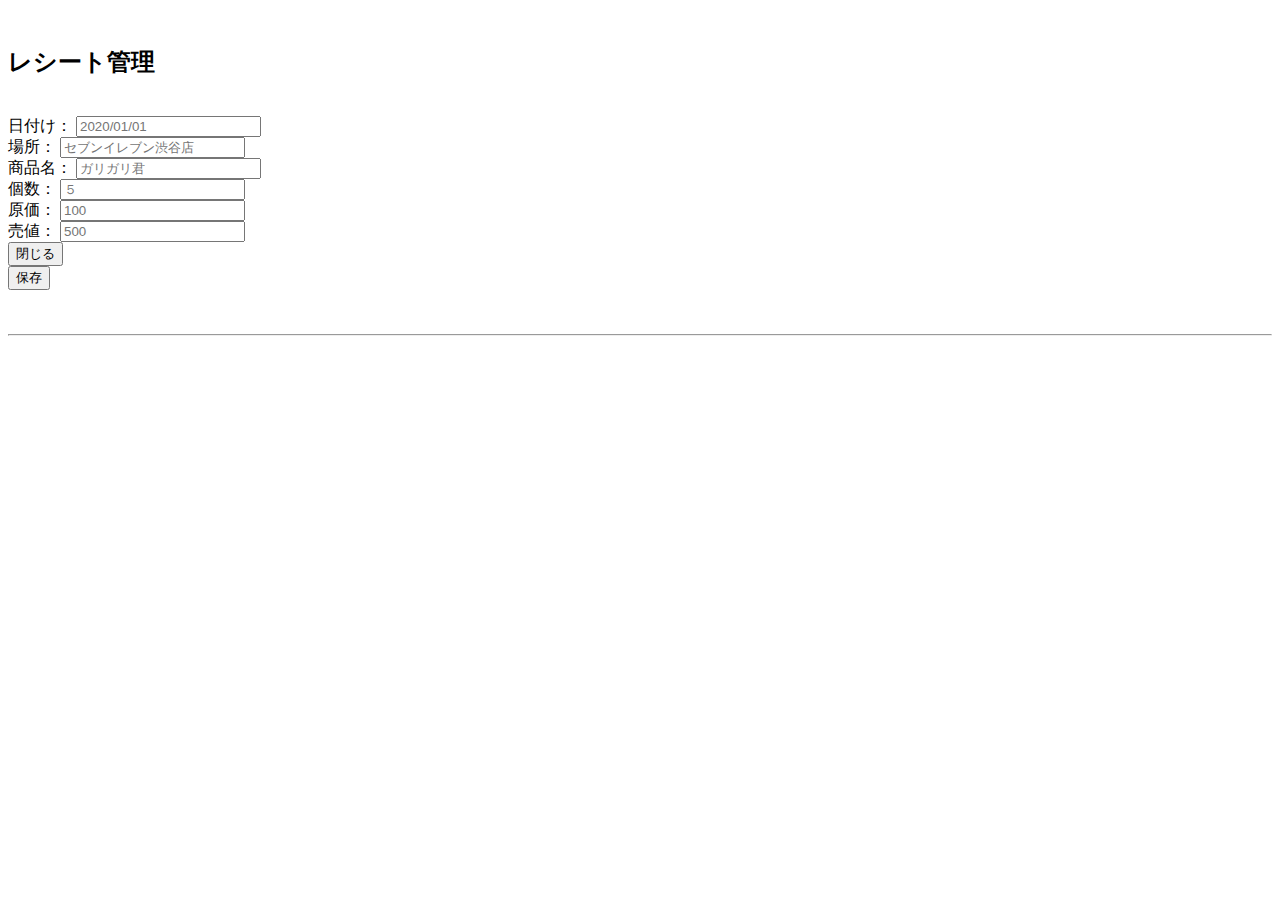
<file: templates/addReceipt2.html>
<!doctype html>
<html lang="ja">
 
<head>
    <!-- Required meta tags -->
    <meta charset="utf-8">
    <meta name="viewport" content="width=device-width, initial-scale=1, shrink-to-fit=no">
 
    <!-- Bootstrap CSS -->
    <link rel="stylesheet" href="https://stackpath.bootstrapcdn.com/bootstrap/4.1.3/css/bootstrap.min.css" integrity="sha384-MCw98/SFnGE8fJT3GXwEOngsV7Zt27NXFoaoApmYm81iuXoPkFOJwJ8ERdknLPMO" crossorigin="anonymous">
 
    <title>レシート管理</title>
</head>
 
<body>
    
 
    <div class="border col-7">
        <br>
        <h2>レシート管理</h2>
        <br>
        <div class="row">
            <div class="col-md">
                <form>
                    <div class="form-group">
                        <label>日付け：</label>
                        <input type="text" name="buy_date" class="form-control" placeholder="2020/01/01">
                    </div>
                    <div class="form-group">
                        <label>場所：</label>
                        <input type="text" name="store" class="form-control" placeholder="セブンイレブン渋谷店">
                    </div>
                    <div class="form-group">
                        <label>商品名：</label>
                        <input type="text" name="title" class="form-control" placeholder="ガリガリ君">
                    </div>
                    <div class="form-group">
                        <label>個数：</label>
                        <input type="text" name="num" class="form-control" placeholder="５">
                    </div>
                    
                    <div class="form-group">
                        <label>原価：</label>
                        <input type="text" name="natural_price" class="form-control" placeholder="100">
                    </div>
                    <div class="form-group">
                        <label>売値：</label>
                        <input type="text" name="sell_price"  class="form-control" placeholder="500">
                    </div>
                </form>
            </div>
        </div>
        <div class="row center-block text-center">
            <div class="col-1">
            </div>
            <div class="col-5">
                <form action="/product" method="POST">
                    <button type="submit" class="btn btn-primary">閉じる</button>
                </form>
            </div>
            <div class="col-5">
                <form action="/addReceipt" method="POST">
                    <button type="submit" class="btn btn-primary">保存</button>
                </form>
            </div>
        </div>
        <div class="col-1">
        </div>
        <br>
        <br>
        <hr>
        <br>
        
        <br>
    </div>
 
    <!-- Optional JavaScript -->
    <!-- jQuery first, then Popper.js, then Bootstrap JS -->
    <script src="https://code.jquery.com/jquery-3.3.1.slim.min.js" integrity="sha384-q8i/X+965DzO0rT7abK41JStQIAqVgRVzpbzo5smXKp4YfRvH+8abtTE1Pi6jizo" crossorigin="anonymous"></script>
    <script src="https://cdnjs.cloudflare.com/ajax/libs/popper.js/1.14.3/umd/popper.min.js" integrity="sha384-ZMP7rVo3mIykV+2+9J3UJ46jBk0WLaUAdn689aCwoqbBJiSnjAK/l8WvCWPIPm49" crossorigin="anonymous"></script>
    <script src="https://stackpath.bootstrapcdn.com/bootstrap/4.1.3/js/bootstrap.min.js" integrity="sha384-ChfqqxuZUCnJSK3+MXmPNIyE6ZbWh2IMqE241rYiqJxyMiZ6OW/JmZQ5stwEULTy" crossorigin="anonymous"></script>
</body>
 
</html>
</file>
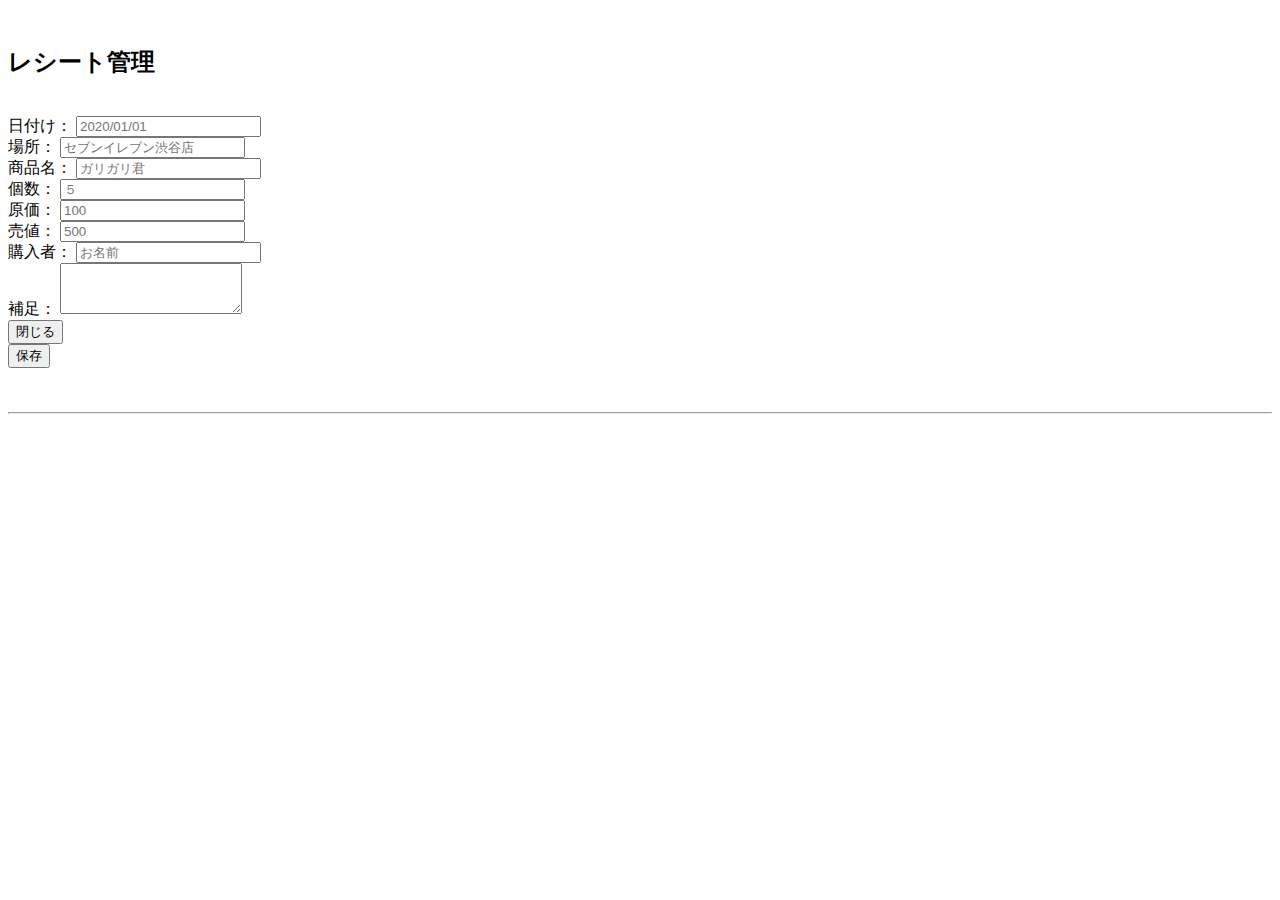
<file: templates/form2.html>
<!doctype html>
<html lang="ja">
 
<head>
    <!-- Required meta tags -->
    <meta charset="utf-8">
    <meta name="viewport" content="width=device-width, initial-scale=1, shrink-to-fit=no">
 
    <!-- Bootstrap CSS -->
    <link rel="stylesheet" href="https://stackpath.bootstrapcdn.com/bootstrap/4.1.3/css/bootstrap.min.css" integrity="sha384-MCw98/SFnGE8fJT3GXwEOngsV7Zt27NXFoaoApmYm81iuXoPkFOJwJ8ERdknLPMO" crossorigin="anonymous">
 
    <title>レシート管理</title>
</head>
 
<body>
    
 
    <div class="border col-7">
        <br>
        <h2>レシート管理</h2>
        <br>
        <div class="row">
            <div class="col-md">
                <form>
                    <div class="form-group">
                        <label>日付け：</label>
                        <input type="text" class="form-control" placeholder="2020/01/01">
                    </div>
                    <div class="form-group">
                        <label>場所：</label>
                        <input type="text" class="form-control" placeholder="セブンイレブン渋谷店">
                    </div>
                    <div class="form-group">
                        <label>商品名：</label>
                        <input type="text" class="form-control" placeholder="ガリガリ君">
                    </div>
                    <div class="form-group">
                        <label>個数：</label>
                        <input type="text" class="form-control" placeholder="５">
                    </div>
                    
                    <div class="form-group">
                        <label>原価：</label>
                        <input type="text" class="form-control" placeholder="100">
                    </div>
                    <div class="form-group">
                        <label>売値：</label>
                        <input type="text" class="form-control" placeholder="500">
                    </div>
                    <div class="form-group">
                        <label>購入者：</label>
                        <input type="text" class="form-control" placeholder="お名前">
                    </div>
                    <div class="form-group">
                        <label>補足：</label>
                        <textarea class="form-control" rows="3"></textarea>
                    </div>
                </form>
            </div>
        </div>
        <div class="row center-block text-center">
            <div class="col-1">
            </div>
            <div class="col-5">
                <form action="/product" method="POST">
                    <button type="submit" class="btn btn-primary">閉じる</button>
                </form>
            </div>
            <div class="col-5">
                <form action="/addReceipt" method="POST">
                    <button type="submit" class="btn btn-primary">保存</button>
                </form>
            </div>
        </div>
        <div class="col-1">
        </div>
        <br>
        <br>
        <hr>
        <br>
        
        <br>
    </div>
 
    <!-- Optional JavaScript -->
    <!-- jQuery first, then Popper.js, then Bootstrap JS -->
    <script src="https://code.jquery.com/jquery-3.3.1.slim.min.js" integrity="sha384-q8i/X+965DzO0rT7abK41JStQIAqVgRVzpbzo5smXKp4YfRvH+8abtTE1Pi6jizo" crossorigin="anonymous"></script>
    <script src="https://cdnjs.cloudflare.com/ajax/libs/popper.js/1.14.3/umd/popper.min.js" integrity="sha384-ZMP7rVo3mIykV+2+9J3UJ46jBk0WLaUAdn689aCwoqbBJiSnjAK/l8WvCWPIPm49" crossorigin="anonymous"></script>
    <script src="https://stackpath.bootstrapcdn.com/bootstrap/4.1.3/js/bootstrap.min.js" integrity="sha384-ChfqqxuZUCnJSK3+MXmPNIyE6ZbWh2IMqE241rYiqJxyMiZ6OW/JmZQ5stwEULTy" crossorigin="anonymous"></script>
</body>
 
</html>
</file>
